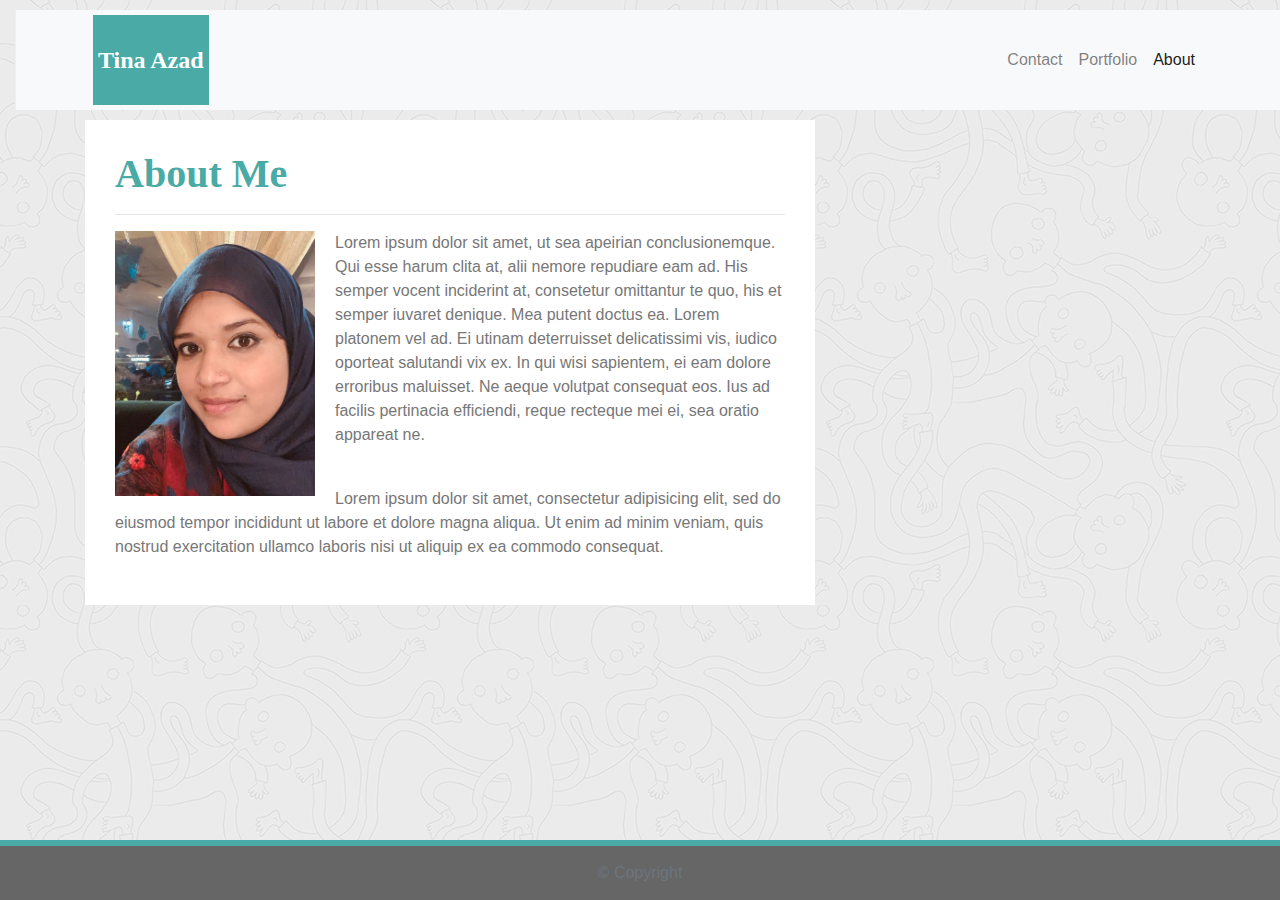
<file: index.html>
<!DOCTYPE html>
<html lang="en-us">

<head>

  <meta charset="UTF-8">
  <meta name="viewport" content="width=device-width, initial-scale=1.0">
  <meta http-equiv="X-UA-Compatible" content="ie=edge">

  <title>Bootstrap Basic Portfolio</title>

  <link rel="stylesheet" href="https://maxcdn.bootstrapcdn.com/bootstrap/4.0.0/css/bootstrap.min.css">
  <link rel="stylesheet" href="assets/css/styles.css" media="screen">

</head>

<body>
  <nav class="navbar navbar-expand-lg navbar-light bg-light navbar">
    <div class="container">
      <!-- Brand and toggle get grouped for better mobile display -->
      <a class="navbar-brand" href="index.html" id="logo">Tina Azad</a>
      <button class="navbar-toggler" type="button" data-toggle="collapse" data-target="#navbarTogglerDemo01"
        aria-controls="navbarTogglerDemo01" aria-expanded="false" aria-label="Toggle navigation">
        <span class="navbar-toggler-icon"></span>
      </button>
      <!-- Collect the nav links, forms, and other content for toggling -->
      <div class="collapse navbar-collapse" id="navbarTogglerDemo01">
        <ul class="navbar-nav ml-auto mt-2 mt-lg-0">
          <li class="nav-item">
            <a class="nav-link" href="contact.html">Contact</a>
          </li>
          <li class="nav-item">
            <a class="nav-link" href="portfolio.html">Portfolio</a>
          </li>
          <li class="nav-item active">
            <a class="nav-link" href="index.html">About</a>
          </li>
        </ul>
      </div>
    </div>
  </nav>

  <main class="container">
    <section class="row">
      <div class="col-md-8">
        <article class="block">
          <h1 class="block-header">About Me</h1>
          <hr />
          <img src="assets/imgs/IMG_0731.jpg" alt="my image" id="about-image" />
          <p>Lorem ipsum dolor sit amet, ut sea apeirian conclusionemque. Qui esse harum clita at, alii nemore repudiare eam ad. His semper vocent inciderint at, consetetur omittantur te quo, his et semper iuvaret denique. Mea putent doctus ea. Lorem platonem vel ad.

            Ei utinam deterruisset delicatissimi vis, iudico oporteat salutandi vix ex. In qui wisi sapientem, ei eam dolore erroribus maluisset. Ne aeque volutpat consequat eos. Ius ad facilis pertinacia efficiendi, reque recteque mei ei, sea oratio appareat ne.
            </p>
          <br />
          <p>Lorem ipsum dolor sit amet, consectetur adipisicing elit, sed do eiusmod tempor incididunt ut labore et
            dolore
            magna aliqua. Ut enim ad minim veniam, quis nostrud exercitation ullamco laboris nisi ut aliquip ex ea
            commodo
            consequat.
          </p>
        </article>
      </div>
    </section>
  </main>

  <footer class="footer">
    <div class="two-toned-footer-color"></div>
    <p class="text-muted text-muted-footer text-center">
      &copy; Copyright
    </p>
  </footer>

  <script type="text/javascript" src="https://cdnjs.cloudflare.com/ajax/libs/jquery/3.2.1/jquery.min.js"></script>

  <!-- Bootstrap CDN -->
  <script src="https://maxcdn.bootstrapcdn.com/bootstrap/4.0.0/js/bootstrap.min.js"></script></script>
</body>

</html>
</file>
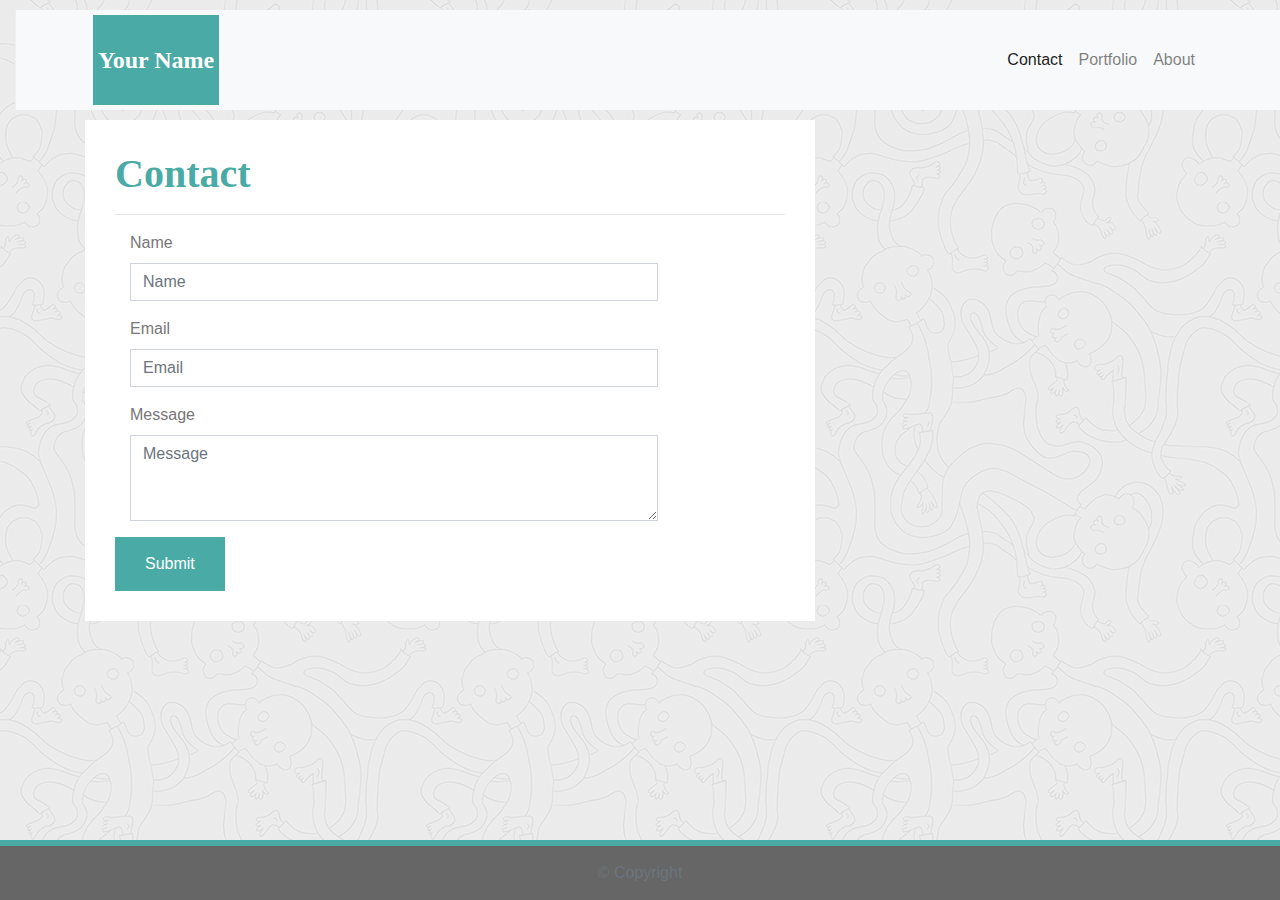
<file: contact.html>
<!DOCTYPE html>
<html lang="en-us">

<head>

  <meta charset="UTF-8">
  <meta name="viewport" content="width=device-width, initial-scale=1.0">
  <meta http-equiv="X-UA-Compatible" content="ie=edge">

  <title>Bootstrap Basic Portfolio</title>

  <!-- Boostrap Stylesheet -->
  <link rel="stylesheet" href="https://maxcdn.bootstrapcdn.com/bootstrap/4.0.0/css/bootstrap.min.css">

  <!-- Our own CSS stylesheet -->
  <link rel="stylesheet" href="assets/css/styles.css" media="screen">

</head>

<body>

    <nav class="navbar navbar-expand-lg navbar-light bg-light">
        <div class="container">
          <!-- Brand and toggle get grouped for better mobile display -->
          <a class="navbar-brand" href="index.html" id="logo">Your Name</a>
          <button class="navbar-toggler" type="button" data-toggle="collapse" data-target="#navbarTogglerDemo01"
            aria-controls="navbarTogglerDemo01" aria-expanded="false" aria-label="Toggle navigation">
            <span class="navbar-toggler-icon"></span>
          </button>
          <!-- Collect the nav links, forms, and other content for toggling -->
          <div class="collapse navbar-collapse" id="navbarTogglerDemo01">
            <ul class="navbar-nav ml-auto mt-2 mt-lg-0">
              <li class="nav-item">
                <a class="nav-link active" href="contact.html">Contact</a>
              </li>
              <li class="nav-item">
                <a class="nav-link" href="portfolio.html">Portfolio</a>
              </li>
              <li class="nav-item">
                <a class="nav-link" href="index.html">About</a>
              </li>
            </ul>
          </div>
          <!-- /.navbar-collapse -->
        </div>
        <!-- /.container -->
      </nav>
      <!-- End of navbar -->

  <!-- Start of container -->
  <main class="container">
    <section class="row">
      <div class="col-md-8">
        <form class="block form-horizontal">
          <h1 class="block-header">Contact</h1>
          <hr />
          <div class="form-group">
            <label for="name" class="col-sm-2 control-label">Name</label>
            <div class="col-sm-10">
              <input type="email" class="form-control" id="name" placeholder="Name">
            </div>
          </div>
          <div class="form-group">
            <label for="email" class="col-sm-2 control-label">Email</label>
            <div class="col-sm-10">
              <input type="password" class="form-control" id="email" placeholder="Email">
            </div>
          </div>
          <div class="form-group">
            <label class="col-sm-2 control-label" for="msg">Message</label>
            <div class="col-sm-10">
              <textarea id="msg" class="form-control" rows="3" placeholder="Message"></textarea>
            </div>
          </div>
          <button class="submit-btn">Submit</button>
        </form>
      </div>
    </section>
  </main>
  <!-- End of container -->

  <!-- Start of footer -->
  <footer class="footer">
    <div class="two-toned-footer-color"></div>
    <p class="text-muted text-muted-footer text-center">
      &copy; Copyright
    </p>
  </footer>
  

  <!-- jQuery CDN -->
  <script type="text/javascript" src="https://cdnjs.cloudflare.com/ajax/libs/jquery/3.2.1/jquery.min.js"></script>

  <!-- Bootstrap CDN -->
  <script src="https://maxcdn.bootstrapcdn.com/bootstrap/4.0.0/js/bootstrap.min.js"></script></script>

</body>

</html>
</file>
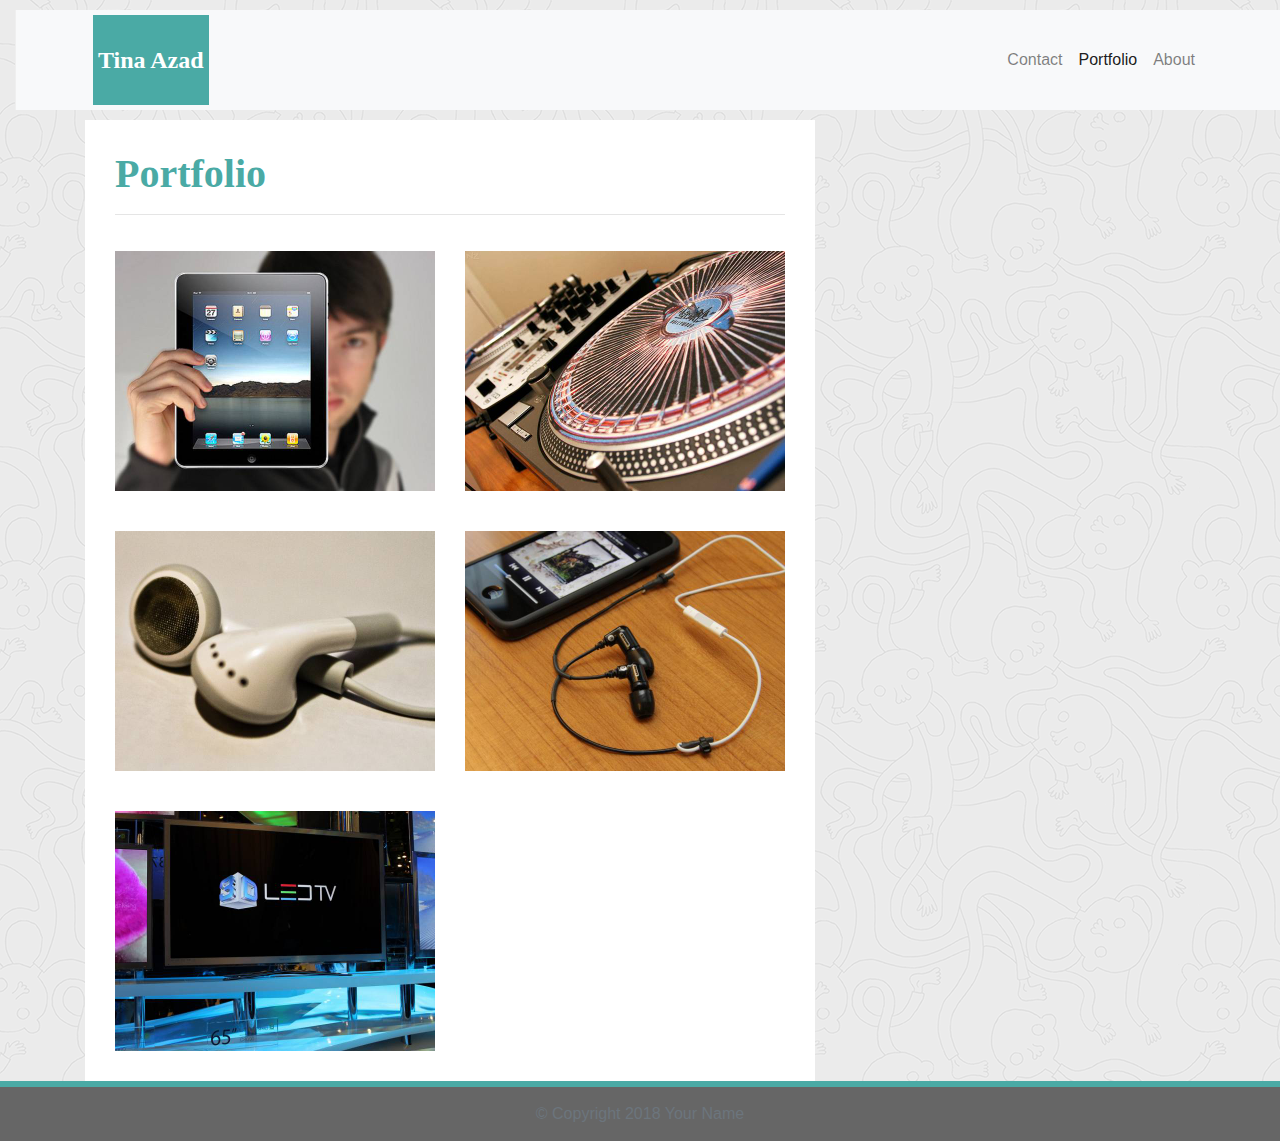
<file: portfolio.html>
<!DOCTYPE html>
<html lang="en-us">

<head>

  <meta charset="UTF-8">
  <meta name="viewport" content="width=device-width, initial-scale=1.0">
  <meta http-equiv="X-UA-Compatible" content="ie=edge">

  <title>Bootstrap Basic Portfolio</title>

  <!-- Boostrap Stylesheet -->
  <link rel="stylesheet" href="https://maxcdn.bootstrapcdn.com/bootstrap/4.0.0/css/bootstrap.min.css">
  <!-- Our own CSS stylesheet -->
  <link rel="stylesheet" href="assets/css/styles.css" media="screen">

</head>

<body>
    <nav class="navbar navbar-expand-lg navbar-light bg-light">
        <div class="container">
          <!-- Brand and toggle get grouped for better mobile display -->
          <a class="navbar-brand" href="index.html" id="logo">Tina Azad</a>
          <button class="navbar-toggler" type="button" data-toggle="collapse" data-target="#navbarTogglerDemo01"
            aria-controls="navbarTogglerDemo01" aria-expanded="false" aria-label="Toggle navigation">
            <span class="navbar-toggler-icon"></span>
          </button>
          <!-- Collect the nav links, forms, and other content for toggling -->
          <div class="collapse navbar-collapse" id="navbarTogglerDemo01">
            <ul class="navbar-nav ml-auto mt-2 mt-lg-0">
              <li class="nav-item">
                <a class="nav-link" href="contact.html">Contact</a>
              </li>
              <li class="nav-item active">
                <a class="nav-link" href="portfolio.html">Portfolio</a>
              </li>
              <li class="nav-item">
                <a class="nav-link" href="index.html">About</a>
              </li>
            </ul>
          </div>
          <!-- /.navbar-collapse -->
        </div>
        <!-- /.container -->
      </nav>
      <!-- End of navbar -->

  <!-- Start of container -->
  <div class="container">
    <main class="row">
      <div class="col-md-8">
        <article class="block">
          <h1 class="block-header">Portfolio</h1>
          <hr />
          <div class="row">
            <div class="col-sm-6 col-md-12 col-lg-6">
              <img class="img-fluid port-image" src="assets/imgs/technics-q-c-640-480-1.jpg" alt="Psychic Game">
            </div>
            <div class="col-sm-6 col-md-12 col-lg-6">
              <img class="img-fluid port-image" src="assets/imgs/technics-q-c-640-480-2.jpg" alt="Crystal Colector">
            </div>
          </div>
          <div class="row">
            <div class="col-sm-6 col-md-12 col-lg-6">
              <img class="img-fluid port-image" src="assets/imgs/technics-q-c-640-480-5.jpg" alt="Trivia Game">
            </div>
            <div class="col-sm-6 col-md-12 col-lg-6">
              <img class="img-fluid port-image" src="assets/imgs/technics-q-c-640-480-7.jpg" alt="">
            </div>
          </div>
          <div class="row">
            <div class="col-sm-6 col-md-12 col-lg-6">
              <img class="img-fluid port-image" src="assets/imgs/technics-q-c-640-480-9.jpg" alt="">
            </div>
          </div>
        </article>
      </div>
    </main>
  </div>
  <!-- End of container -->

  <!-- Start of footer -->
  <footer class="footer">
    <div class="two-toned-footer-color"></div>
    <p class="text-muted text-muted-footer text-center">
      &copy; Copyright 2018 Your Name
    </p>
  </footer>
  <!-- End of footer -->

  <!-- jQuery CDN -->
  <script type="text/javascript" src="https://cdnjs.cloudflare.com/ajax/libs/jquery/3.2.1/jquery.min.js"></script>

  <!-- Bootstrap CDN -->
  <script src="https://maxcdn.bootstrapcdn.com/bootstrap/4.0.0/js/bootstrap.min.js"></script></script>

</body>

</html>
</file>
<file: assets/css/styles.css>
body {
  /* Typography */
  font-family: Arial, "Helvetica Neue", Helvetica, sans-serif;
  color: #777777;
   background-image: url("../imgs/ignasi_pattern_s.png"); 
}

html {
  position: relative;

  /* Box-model */
  min-height: 100%;
}

/* add space for fixed nav */
main {
  margin: 10px 0;
}

/* create styles for use for all white main boxes */
.block {
  background-color: #fff;

  padding: 30px;
  margin-bottom: 30px;
}

.block-header {
  /* Typography */
  color: #4aaaa5;
  font-family: Georgia, Times, "Times New Roman", serif;
  font-weight: bold;
}

/* NAV START */
#logo {
   font-family: Georgia, Times, "Times New Roman", serif;
  font-size: 30px;
  font-weight: 700;
  line-height: 90px; 
  padding:0px 5px 0px 5px;
  margin: 0px 16px 0px 0px;

 
  /* Typography */
   font-size: 24px;
  font-weight: bold; 
   color: white;

  /* Visual */
   background: #4aaaa5;
} 

/* override bootstrap hover color and border */
.navbar-default .navbar-nav > li > a:hover {
  color: #4aaaa5;
}

 .navbar {
   background: white; 
  padding: 5px 10px 5px 10px;
  margin-left: 15px;
  line-height: 18px;
   color: #999; 
  text-decoration: none;
  border-left: 1px solid #efefef;
  margin-top: 10px;
  display: flex;
  
  
} 
.p{
  text-decoration-color: white;
}
#about image{
  margin-bottom: 40px;
  margin-top: 10px;
  
}

/* media query for nav background color change */
@media only screen and (max-width: 767px) {
  .navbar-header {
    background-color: #4aaaa5;
  }
}
/* END NAV */


/* CONNECT W/ ME CSS */
.connect-header {
  /* Typography */
  font-size: 25px;
}

.connect-photo {
  /* Box-model */
  width: 55px;
  height: 55px;
}

#images {
  /* Box-model */
  padding-top: 15px;

  /* Typography */
  text-align: center;
}
/* END CONNECT W/ ME */


/* BEGIN FOOTER */
.footer {
  /* Positioning */
  position: absolute;
  bottom: 0;

  /* Box-model */
  width: 100%;
  height: 60px;
 

  /* Visual */
  background-color: #666;
}

.text-muted-footer {
  /* Box-model */
  margin-top: 15px;

  /* Typography */
  color: #fff;
}

.two-toned-footer-color {
  /* Box-model */
  height: 6px;
  padding-top: 3px;

  /* Visual */
  background-color: #4aaaa5;
}
/* END FOOTER */
/* --- END STYLES FOR ALL PAGES --- */

/* --- PAGE-SPECIFIC STYLES --- */
/* ABOUT-ME PAGE */
.about-me-header {
  /* Positioning */
  margin-bottom: 33px;
  font-family: Georgia, Times, "Times New Roman", serif;

  /* Typography */
  font-size: 32px;
  font-weight: bold;
  color: #4aaaa5;
}

#about-image {
  /* Positioning */
  float: left;

  /* Box-model */
  width: 200px;
  margin: 0 20px 10px 0;
}
/* END ABOUT-ME PAGE */


/* PORTFOLIO PAGE */
.port-image {
  margin: 20px auto;
}
/* END PORTFOLIO PAGE */


/* CONTACT FORM PAGE  */
.form-control {
  /* give input boxes right angles */
  border-radius: 0;

  /* keep from horizontally resizing text area */
  min-width: 100%;
  max-width: 100%;
}

.submit-btn {
  /* Box-model */
  padding: 15px 30px;
  font-size: 16px;
  font-weight: lighter;

  /* Typography */
  color: #fff;

  /* Visual */
  background-color: #4aaaa5;
  border: 0;
}

.submit-btn:hover {
  opacity: .7;
}

/* END CONTACT FORM PAGE */
</file>
